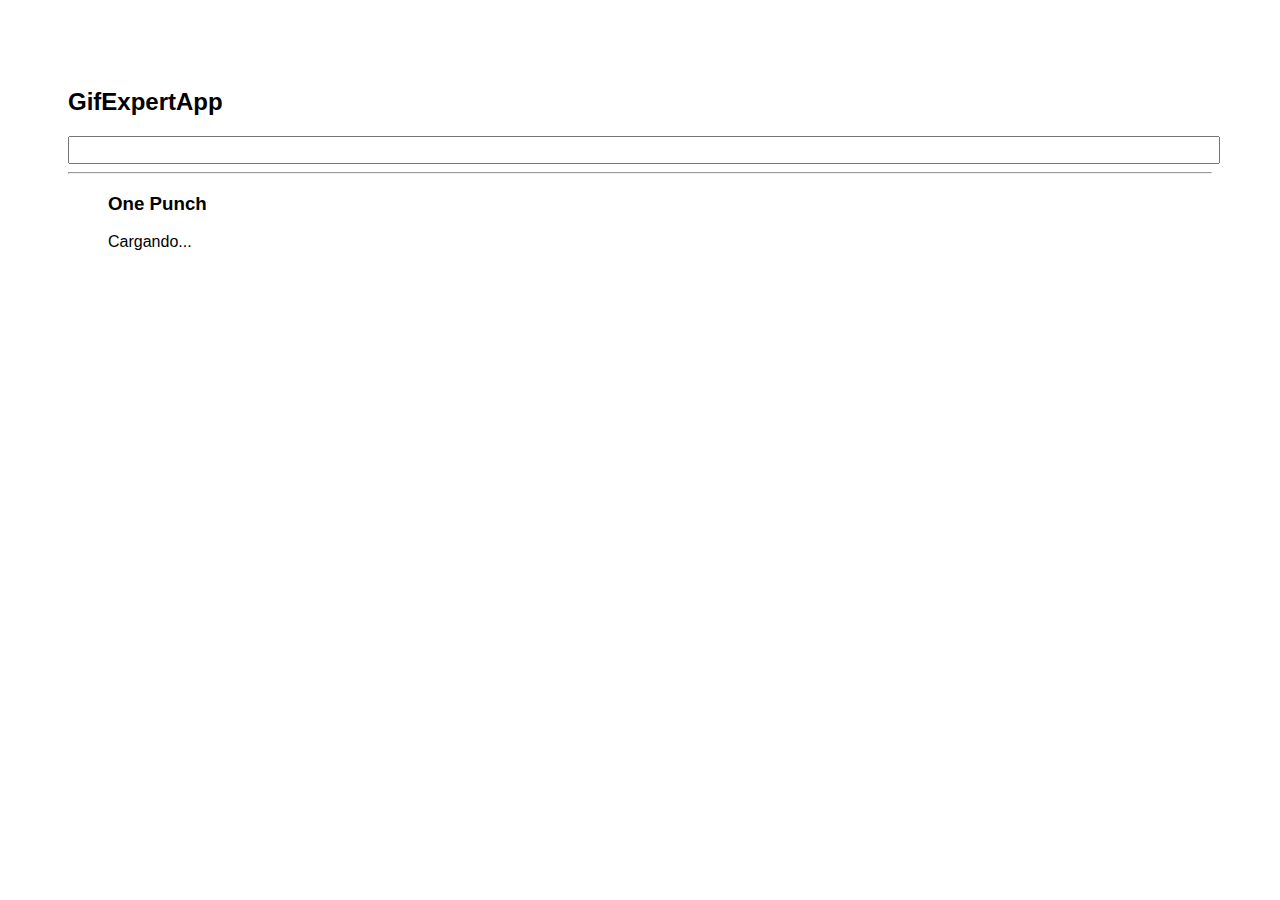
<file: docs/index.html>
<!doctype html>
<html lang="en">

<head>
    <meta charset="utf-8" />
    <link rel="icon" href="./favicon.ico" />
    <meta name="viewport" content="width=device-width,initial-scale=1" />
    <meta name="theme-color" content="#000000" />
    <meta name="description" content="Web site created using create-react-app" />
    <link rel="apple-touch-icon" href="./logo192.png" />
    <link rel="manifest" href="./manifest.json" />
    <link rel="stylesheet" href="https://cdnjs.cloudflare.com/ajax/libs/animate.css/4.1.1/animate.min.css" />
    <title>GifExpertApp</title>
    <link href="./static/css/main.63387cad.chunk.css" rel="stylesheet">
</head>

<body><noscript>You need to enable JavaScript to run this app.</noscript>
    <div id="root"></div>
    <script>!function (e) { function r(r) { for (var n, p, f = r[0], i = r[1], l = r[2], c = 0, s = []; c < f.length; c++)p = f[c], Object.prototype.hasOwnProperty.call(o, p) && o[p] && s.push(o[p][0]), o[p] = 0; for (n in i) Object.prototype.hasOwnProperty.call(i, n) && (e[n] = i[n]); for (a && a(r); s.length;)s.shift()(); return u.push.apply(u, l || []), t() } function t() { for (var e, r = 0; r < u.length; r++) { for (var t = u[r], n = !0, f = 1; f < t.length; f++) { var i = t[f]; 0 !== o[i] && (n = !1) } n && (u.splice(r--, 1), e = p(p.s = t[0])) } return e } var n = {}, o = { 1: 0 }, u = []; function p(r) { if (n[r]) return n[r].exports; var t = n[r] = { i: r, l: !1, exports: {} }; return e[r].call(t.exports, t, t.exports, p), t.l = !0, t.exports } p.m = e, p.c = n, p.d = function (e, r, t) { p.o(e, r) || Object.defineProperty(e, r, { enumerable: !0, get: t }) }, p.r = function (e) { "undefined" != typeof Symbol && Symbol.toStringTag && Object.defineProperty(e, Symbol.toStringTag, { value: "Module" }), Object.defineProperty(e, "__esModule", { value: !0 }) }, p.t = function (e, r) { if (1 & r && (e = p(e)), 8 & r) return e; if (4 & r && "object" == typeof e && e && e.__esModule) return e; var t = Object.create(null); if (p.r(t), Object.defineProperty(t, "default", { enumerable: !0, value: e }), 2 & r && "string" != typeof e) for (var n in e) p.d(t, n, function (r) { return e[r] }.bind(null, n)); return t }, p.n = function (e) { var r = e && e.__esModule ? function () { return e.default } : function () { return e }; return p.d(r, "a", r), r }, p.o = function (e, r) { return Object.prototype.hasOwnProperty.call(e, r) }, p.p = "/"; var f = this["webpackJsonpgif-expert-app"] = this["webpackJsonpgif-expert-app"] || [], i = f.push.bind(f); f.push = r, f = f.slice(); for (var l = 0; l < f.length; l++)r(f[l]); var a = i; t() }([])</script>
    <script src="./static/js/2.8b3e174d.chunk.js"></script>
    <script src="./static/js/main.cedc12c4.chunk.js"></script>
</body>

</html>
</file>
<file: docs/static/css/main.63387cad.chunk.css>
*{font-family:Arial,Helvetica,sans-serif}body{padding:60px}input{color:grey;font-size:1.2rem;width:100%}.card-grid{display:-webkit-flex;display:flex;-webkit-flex-direction:row;flex-direction:row;-webkit-flex-wrap:wrap;flex-wrap:wrap}.card{-webkit-align-content:center;align-content:center;border:1px solid grey;border-radius:6px;overflow:hidden;margin-right:10px}.card p{padding:5px;text-align:center}.card img{max-height:170px}
/*# sourceMappingURL=main.63387cad.chunk.css.map */
</file>
